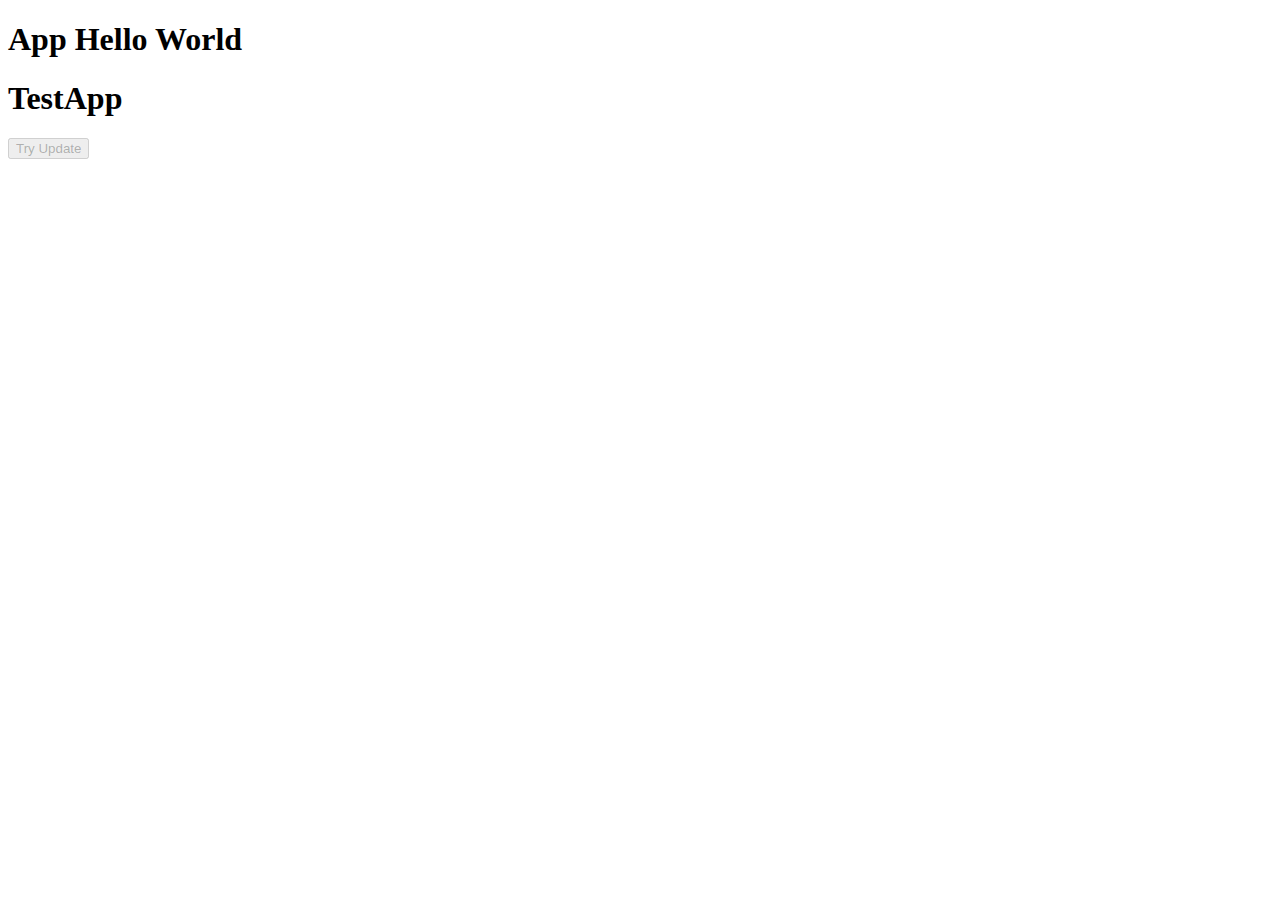
<file: index.html>
<!DOCTYPE html>
<html lang="de">
    <head>
        <meta charset="utf-8">
        <meta name="viewport" content="width=device-width, initial-scale=1.0">
        <meta name="description" content="Simple PWA with WebComponents.">

        <title>TestApp</title>
        
        <link rel="shortcut icon" href="favicon.ico" type="image/x-icon">
        <link rel="manifest" href="manifest.json">
        <meta name="theme-color" content="#CFF3B5"/>
 
        <link rel="apple-touch-icon" href="assets/152.png">
        <meta name="apple-mobile-web-app-capable" content="yes">  
        <meta name="apple-mobile-web-app-status-bar-style" content="#CFF3B5"> 
        <meta name="apple-mobile-web-app-title" content="Hello World"> 

        <meta name="msapplication-TileImage" content="/assets/144png">  
        <meta name="msapplication-TileColor" content="#CFF3B5">
    </head>
    <body>
        <my-app></my-app>

        <script src="index.js"></script>
        <script type="module" src="./index.module.js"></script>
    </body>
</html>
</file>
